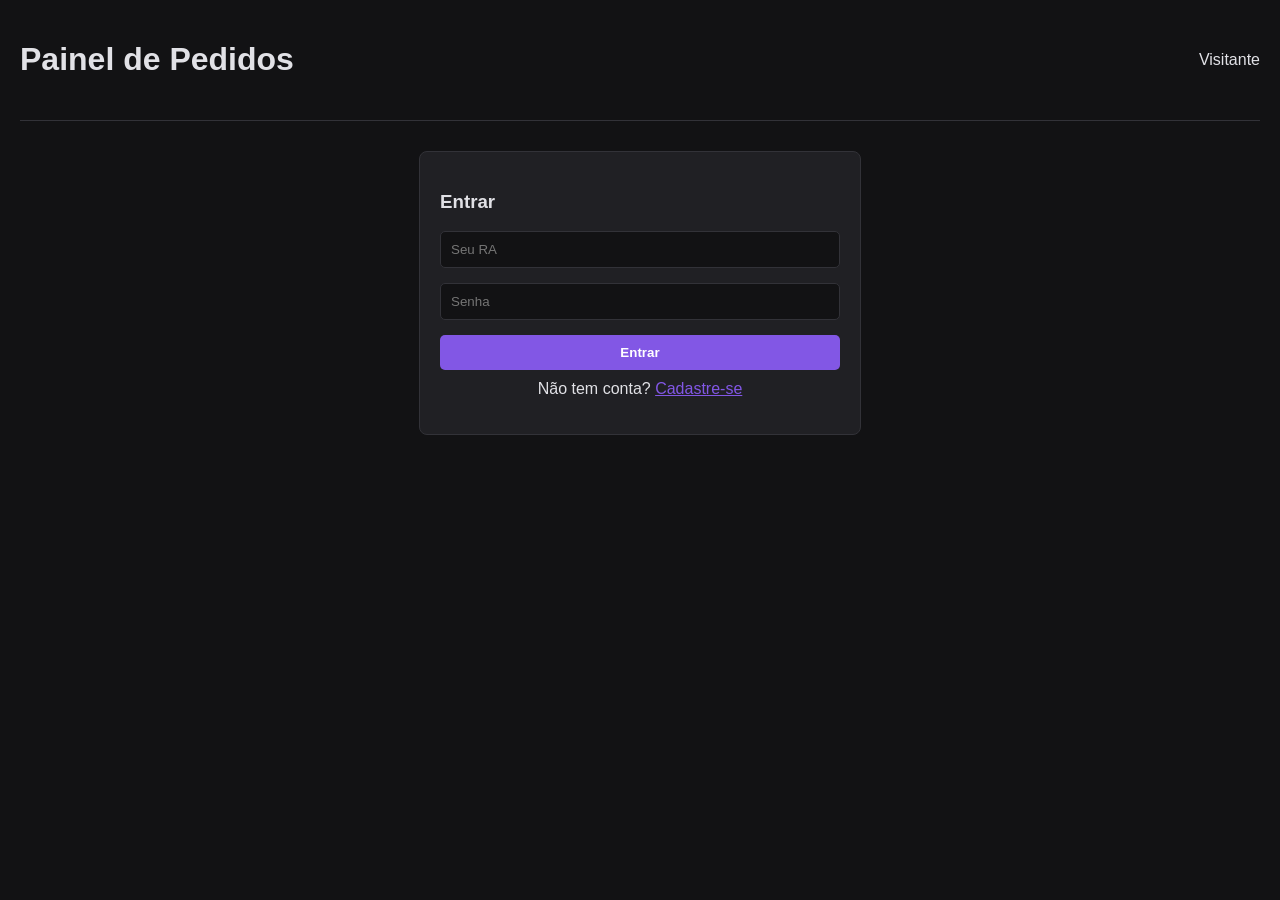
<file: index.html>
<!DOCTYPE html>
<html lang="pt-BR">
<head>
    <meta charset="UTF-8">
    <title>Catálogo de Atividades</title>
    <link rel="stylesheet" href="styles.css">
</head>
<body>
    <header>
        <h1>Painel de Pedidos</h1>
        <div id="user-info">Visitante</div>
    </header>
<div id="aviso-contato" class="escondido" style="background: var(--perigo); color: white; padding: 10px; text-align: center;">
    ⚠️ Você ainda não adicionou um contato (WhatsApp/Insta). 
    <button onclick="abrirPromptContato()" style="background: white; color: black; margin-left: 10px;">Adicionar Agora</button>
</div>
    <section id="auth-usuario" class="card">
    <div id="login-box">
        <h3>Entrar</h3>
        <input type="text" id="u-login-num" placeholder="Seu RA">
        <input type="password" id="u-login-pass" placeholder="Senha">
        <button onclick="loginUsuario()" class="btn-primario" style="width: 100%;">Entrar</button>
        <p style="text-align: center; margin-top: 10px;">
            Não tem conta? <a href="#" onclick="toggleAuth()" style="color: var(--primaria);">Cadastre-se</a>
        </p>
    </div>

    <div id="cadastro-box" class="escondido">
        <h3>Criar Conta</h3>
        <input type="text" id="c-nome" placeholder="Nome e Sala">
        <input type="text" id="c-num" placeholder="Seu RA">
        <input type="text" id="c-contato" placeholder="WhatsApp ou Insta">
        <input type="password" id="c-pass" placeholder="Crie uma Senha">
        <button onclick="cadastrarUsuario()" class="btn-primario" style="width: 100%;">Criar Conta</button>
        <p style="text-align: center; margin-top: 10px;">
            Já tem conta? <a href="#" onclick="toggleAuth()" style="color: var(--primaria);">Entrar</a>
        </p>
    </div>
</section>

    <div id="area-publica" class="escondido layout-dashboard">
        <aside class="sidebar">
            <h3>Categorias</h3>
            <ul id="lista-categorias">
                </ul>
            <button onclick="limparTudo()" class="btn-perigo" style="margin-top: 20px; width: 100%;">Logout</button>
        </aside>

        <main class="conteudo-principal">
            <h2 id="titulo-categoria">Selecione uma categoria</h2>
            <table>
                <thead>
                    <tr><th>Atividade</th><th>Preço</th><th>Ação</th></tr>
                </thead>
                <tbody id="corpo-tabela-publica"></tbody>
            </table>
        </main>
    </div>

    <div id="container-carrinho" class="escondido">
        <button id="btn-carrinho" onclick="toggleCarrinho()">🛒 <span id="contagem-carrinho">0</span></button>
        <div id="janela-carrinho" class="escondido">
            <h3>Carrinho</h3>
            <ul id="lista-carrinho"></ul>
            <div class="total">Total: R$ <span id="valor-total">0.00</span></div>
            <button onclick="finalizarPedido()" class="btn-primario" style="width: 100%;">Finalizar Pedido</button>
        </div>
    </div>

    <script src="index.js"></script>
</body>
</html>
</file>
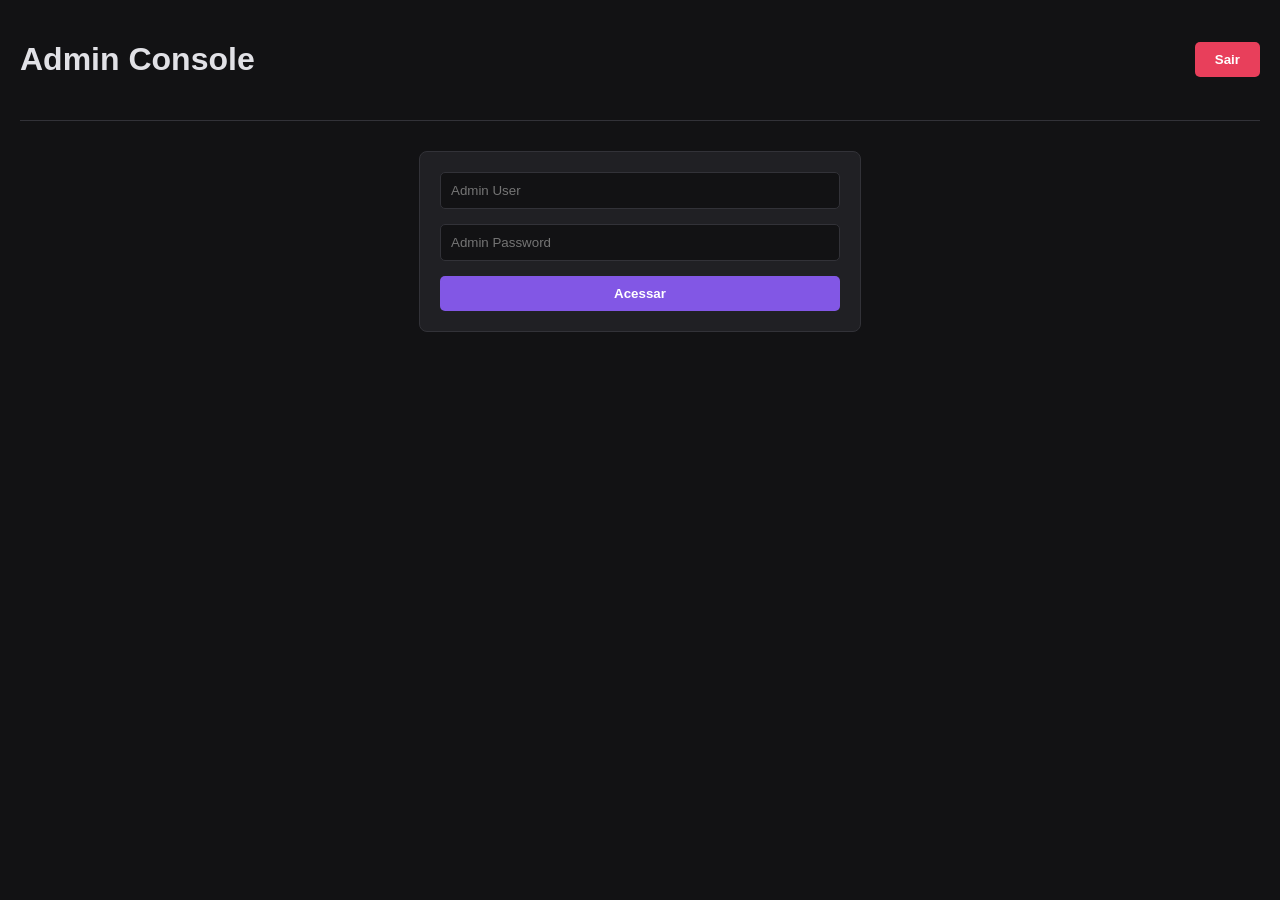
<file: admin/index.html>
<!DOCTYPE html>
<html lang="pt-BR">
<head>
    <meta charset="UTF-8">
    <title>Painel Admin</title>
    <link rel="stylesheet" href="styles.css">
</head>
<body>
    <header>
        <h1>Admin Console</h1>
        <button onclick="fazerLogout()" class="btn-perigo">Sair</button>
    </header>

    <div id="modal-login" class="card">
        <input type="text" id="login-user" placeholder="Admin User">
        <input type="password" id="login-pass" placeholder="Admin Password">
        <button onclick="realizarLogin()" class="btn-primario" style="width: 100%;">Acessar</button>
    </div>

    <main id="area-admin" class="escondido">
        <div class="card" style="max-width: 100%;">
            <h3>Novo Item</h3>
            <div style="display: flex; gap: 10px;">
                <input type="text" id="n-cat" placeholder="Categoria (Ex: Alura)">
                <input type="text" id="n-nome" placeholder="Nome">
                <input type="number" id="n-preco" placeholder="Preço" step="0.01">
                <button onclick="salvarItem()" class="btn-primario">Salvar</button>
            </div>
        </div>
        <table border="1">
            <thead><tr><th>Cat.</th><th>Nome</th><th>Preço</th><th>Ação</th></tr></thead>
            <tbody id="corpo-admin"></tbody>
        </table>
    </main>
    <script src="admin.js"></script>
</body>
</html>
</file>
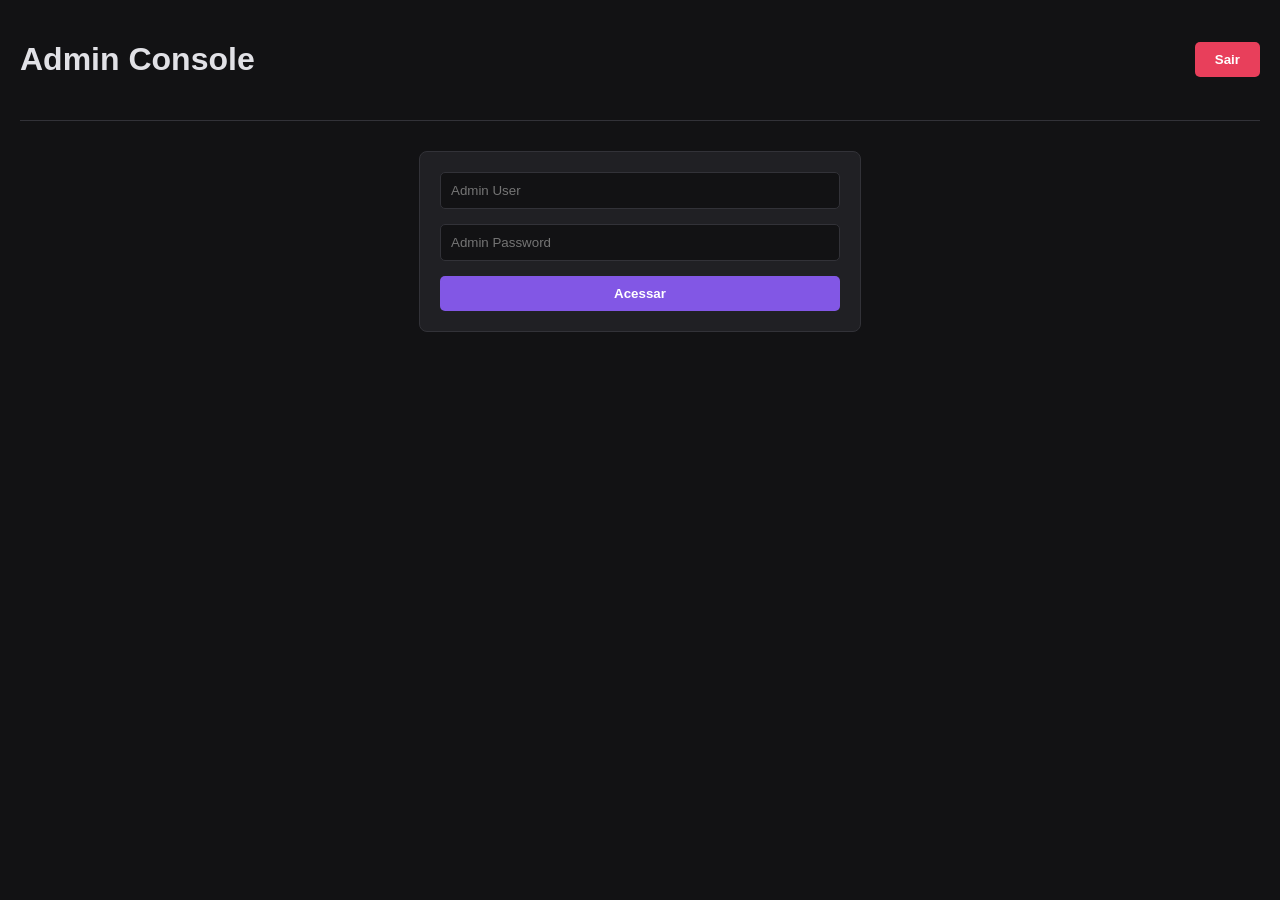
<file: admin.html>
<!DOCTYPE html>
<html lang="pt-BR">
<head>
    <meta charset="UTF-8">
    <title>Painel Admin</title>
    <link rel="stylesheet" href="styles.css">
</head>
<body>
    <header>
        <h1>Admin Console</h1>
        <button onclick="fazerLogout()" class="btn-perigo">Sair</button>
    </header>

    <div id="modal-login" class="card">
        <input type="text" id="login-user" placeholder="Admin User">
        <input type="password" id="login-pass" placeholder="Admin Password">
        <button onclick="realizarLogin()" class="btn-primario" style="width: 100%;">Acessar</button>
    </div>

    <main id="area-admin" class="escondido">
        <div class="card" style="max-width: 100%;">
            <h3>Novo Item</h3>
            <div style="display: flex; gap: 10px;">
                <input type="text" id="n-cat" placeholder="Categoria (Ex: Alura)">
                <input type="text" id="n-nome" placeholder="Nome">
                <input type="number" id="n-preco" placeholder="Preço" step="0.01">
                <button onclick="salvarItem()" class="btn-primario">Salvar</button>
            </div>
        </div>
        <table border="1">
            <thead><tr><th>Cat.</th><th>Nome</th><th>Preço</th><th>Ação</th></tr></thead>
            <tbody id="corpo-admin"></tbody>
        </table>
    </main>
    <script src="admin.js"></script>
</body>
</html>
</file>
<file: styles.css>
:root {
    --fundo: #121214;
    --card: #202024;
    --texto: #e1e1e6;
    --primaria: #8257e5;
    --primaria-hover: #9466ff;
    --perigo: #e83f5b;
    --borda: #323238;
}

body {
    background-color: var(--fundo);
    color: var(--texto);
    font-family: Arial, sans-serif;
    margin: 0;
    padding: 20px;
}

header {
    display: flex;
    justify-content: space-between;
    align-items: center;
    border-bottom: 1px solid var(--borda);
    padding-bottom: 20px;
    margin-bottom: 30px;
}

.escondido { display: none !important; }

/* Botões e Inputs */
input {
    width: 100%;
    padding: 10px;
    margin-bottom: 15px;
    background: var(--fundo);
    border: 1px solid var(--borda);
    color: var(--texto);
    border-radius: 5px;
    box-sizing: border-box;
}

button {
    padding: 10px 20px;
    border: none;
    border-radius: 5px;
    cursor: pointer;
    font-weight: bold;
    transition: 0.2s;
}

.btn-primario { background: var(--primaria); color: white; }
.btn-primario:hover { background: var(--primaria-hover); }
.btn-perigo { background: var(--perigo); color: white; }

/* Cards e Modais */
.card, .modal-conteudo {
    background: var(--card);
    padding: 20px;
    border-radius: 8px;
    max-width: 400px;
    margin: 0 auto;
    border: 1px solid var(--borda);
}

/* Abas de Login/Cadastro */
.tabs { display: flex; margin-bottom: 20px; }
.tab-btn {
    flex: 1;
    background: transparent;
    color: var(--texto);
    border-bottom: 2px solid var(--borda);
    border-radius: 0;
}
.tab-btn.active { border-bottom-color: var(--primaria); color: var(--primaria); }

/* Tabelas */
table { width: 100%; border-collapse: collapse; margin-top: 20px; background: var(--card); }
th, td { padding: 12px; text-align: left; border-bottom: 1px solid var(--borda); }
th { background: var(--borda); }

/* Carrinho Flutuante */
#container-carrinho { position: fixed; bottom: 20px; right: 20px; z-index: 1000; }
#btn-carrinho { background: var(--primaria); padding: 15px 20px; font-size: 1.2rem; border-radius: 50px; box-shadow: 0 4px 10px rgba(0,0,0,0.5); }
#janela-carrinho {
    position: absolute; bottom: 70px; right: 0; background: var(--card); width: 300px;
    padding: 20px; border-radius: 8px; border: 1px solid var(--borda); box-shadow: 0 10px 20px rgba(0,0,0,0.5);
}
#lista-carrinho { list-style: none; padding: 0; margin: 0 0 15px 0; max-height: 200px; overflow-y: auto; }
#lista-carrinho li { display: flex; justify-content: space-between; border-bottom: 1px solid var(--borda); padding: 8px 0; font-size: 0.9rem; }
.total { font-size: 1.2rem; font-weight: bold; margin-bottom: 15px; }


.layout-dashboard {
    display: flex;
    gap: 20px;
    height: calc(100vh - 120px);
}

.sidebar {
    width: 250px;
    background: var(--card);
    border: 1px solid var(--borda);
    border-radius: 8px;
    padding: 15px;
}

.sidebar ul {
    list-style: none;
    padding: 0;
}

.sidebar li {
    padding: 12px;
    margin-bottom: 5px;
    cursor: pointer;
    border-radius: 5px;
    transition: 0.2s;
    border-left: 3px solid transparent;
}

.sidebar li:hover { background: var(--borda); }
.sidebar li.active {
    background: var(--borda);
    border-left-color: var(--primaria);
    color: var(--primaria);
}

.conteudo-principal {
    flex: 1;
    background: var(--card);
    border: 1px solid var(--borda);
    border-radius: 8px;
    padding: 20px;
    overflow-y: auto;
}
</file>
<file: admin/styles.css>
:root {
    --fundo: #121214;
    --card: #202024;
    --texto: #e1e1e6;
    --primaria: #8257e5;
    --primaria-hover: #9466ff;
    --perigo: #e83f5b;
    --borda: #323238;
}

body {
    background-color: var(--fundo);
    color: var(--texto);
    font-family: Arial, sans-serif;
    margin: 0;
    padding: 20px;
}

header {
    display: flex;
    justify-content: space-between;
    align-items: center;
    border-bottom: 1px solid var(--borda);
    padding-bottom: 20px;
    margin-bottom: 30px;
}

.escondido { display: none !important; }

/* Botões e Inputs */
input {
    width: 100%;
    padding: 10px;
    margin-bottom: 15px;
    background: var(--fundo);
    border: 1px solid var(--borda);
    color: var(--texto);
    border-radius: 5px;
    box-sizing: border-box;
}

button {
    padding: 10px 20px;
    border: none;
    border-radius: 5px;
    cursor: pointer;
    font-weight: bold;
    transition: 0.2s;
}

.btn-primario { background: var(--primaria); color: white; }
.btn-primario:hover { background: var(--primaria-hover); }
.btn-perigo { background: var(--perigo); color: white; }

/* Cards e Modais */
.card, .modal-conteudo {
    background: var(--card);
    padding: 20px;
    border-radius: 8px;
    max-width: 400px;
    margin: 0 auto;
    border: 1px solid var(--borda);
}

/* Abas de Login/Cadastro */
.tabs { display: flex; margin-bottom: 20px; }
.tab-btn {
    flex: 1;
    background: transparent;
    color: var(--texto);
    border-bottom: 2px solid var(--borda);
    border-radius: 0;
}
.tab-btn.active { border-bottom-color: var(--primaria); color: var(--primaria); }

/* Tabelas */
table { width: 100%; border-collapse: collapse; margin-top: 20px; background: var(--card); }
th, td { padding: 12px; text-align: left; border-bottom: 1px solid var(--borda); }
th { background: var(--borda); }

/* Carrinho Flutuante */
#container-carrinho { position: fixed; bottom: 20px; right: 20px; z-index: 1000; }
#btn-carrinho { background: var(--primaria); padding: 15px 20px; font-size: 1.2rem; border-radius: 50px; box-shadow: 0 4px 10px rgba(0,0,0,0.5); }
#janela-carrinho {
    position: absolute; bottom: 70px; right: 0; background: var(--card); width: 300px;
    padding: 20px; border-radius: 8px; border: 1px solid var(--borda); box-shadow: 0 10px 20px rgba(0,0,0,0.5);
}
#lista-carrinho { list-style: none; padding: 0; margin: 0 0 15px 0; max-height: 200px; overflow-y: auto; }
#lista-carrinho li { display: flex; justify-content: space-between; border-bottom: 1px solid var(--borda); padding: 8px 0; font-size: 0.9rem; }
.total { font-size: 1.2rem; font-weight: bold; margin-bottom: 15px; }


.layout-dashboard {
    display: flex;
    gap: 20px;
    height: calc(100vh - 120px);
}

.sidebar {
    width: 250px;
    background: var(--card);
    border: 1px solid var(--borda);
    border-radius: 8px;
    padding: 15px;
}

.sidebar ul {
    list-style: none;
    padding: 0;
}

.sidebar li {
    padding: 12px;
    margin-bottom: 5px;
    cursor: pointer;
    border-radius: 5px;
    transition: 0.2s;
    border-left: 3px solid transparent;
}

.sidebar li:hover { background: var(--borda); }
.sidebar li.active {
    background: var(--borda);
    border-left-color: var(--primaria);
    color: var(--primaria);
}

.conteudo-principal {
    flex: 1;
    background: var(--card);
    border: 1px solid var(--borda);
    border-radius: 8px;
    padding: 20px;
    overflow-y: auto;
}
</file>
